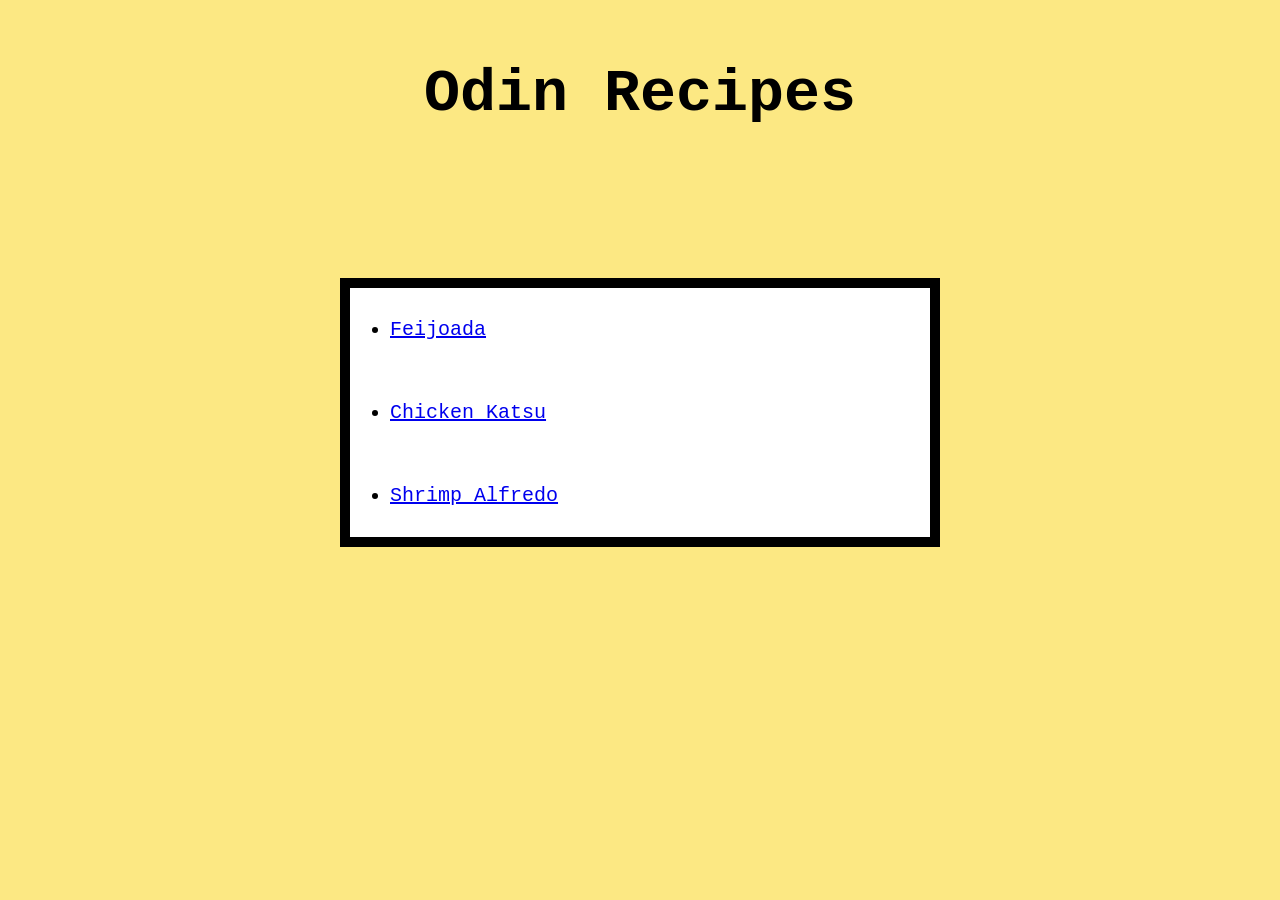
<file: index.html>
<!DOCTYPE html>
<html lang="en">
<head>
    <meta charset="UTF-8">
    <meta name="viewport" content="width=device-width, initial-scale=1.0">
    <title>Odin Recipes</title>
    <link rel="stylesheet" href="./styles/home.css">
</head>
<body>
    <h1>Odin Recipes</h1>
    <ul class="recipe-list">
        <li class="feijao"><a href="./recipes/feijoada.html">Feijoada</a></li>
        <li class="katsu"><a href="./recipes/chicken-katsu.html">Chicken Katsu</a></li>
        <li class="shrimp"><a href="./recipes/shrimp-alfredo.html">Shrimp Alfredo</a></li>
    </ul>
</body>
</html>
</file>
<file: styles/home.css>
html {
  box-sizing: border-box;
}

*,
*::before,
*::after {
  box-sizing: inherit;
}

body{
    max-width: 600px;
    margin: 0 auto;
    font-family:'Courier New', Courier, monospace;
    background-color: #fce883;
}

h1{
    text-align: center;
    font-size: 60px;
    padding-top: 20px;
    padding-bottom: 20px;
}

.recipe-list{
    font-size: 20px;
    border: 10px solid black;
    background-color: white;
    margin-top: 130px;
}

.feijao{
    margin-bottom: 60px;
    padding-top: 30px;

}

.katsu{
    margin-bottom: 60px;
}

.shrimp {
    padding-bottom: 30px;
}
</file>
